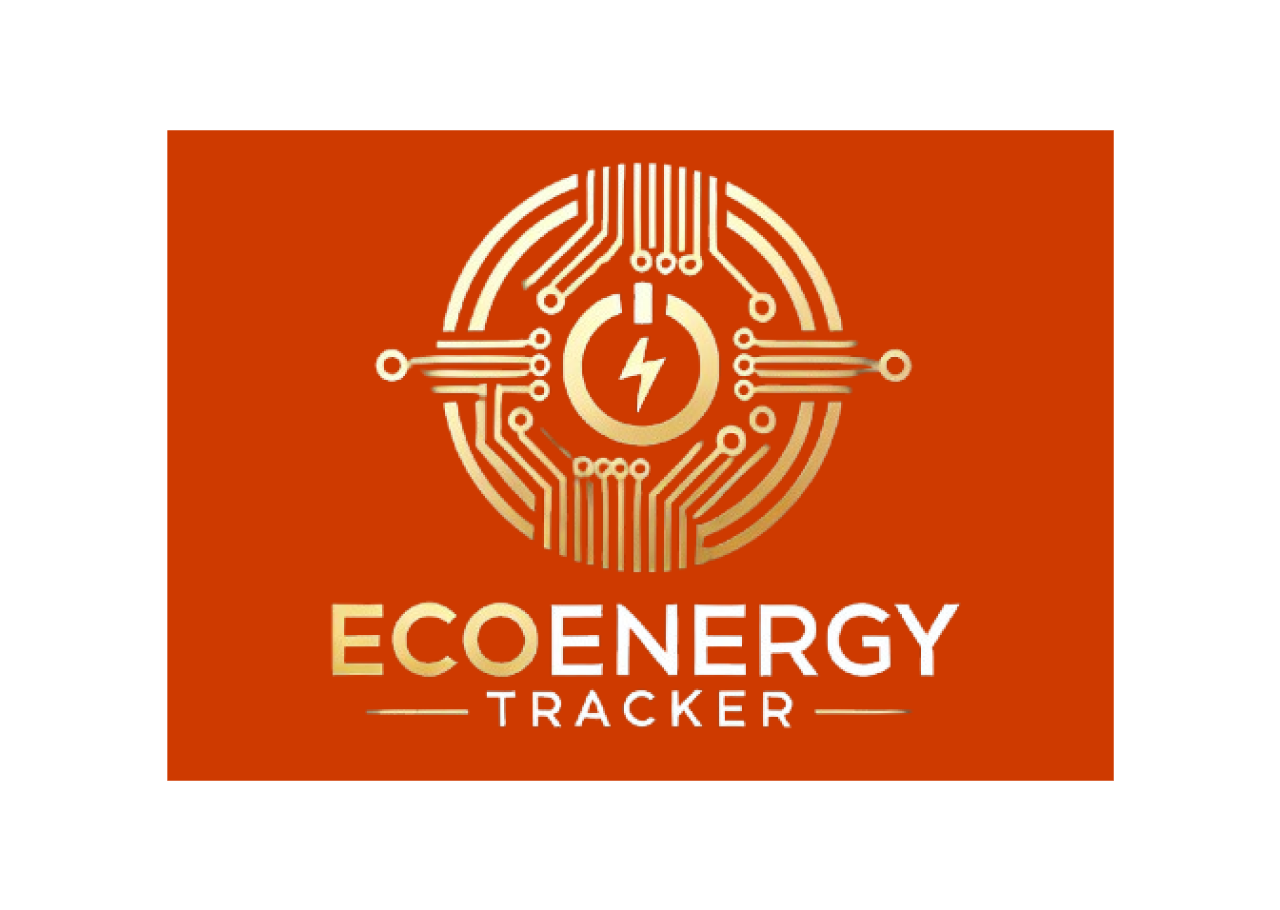
<file: index.html>
<!DOCTYPE html>
<html>

<head lang="en">
    <meta charset="UTF-8">
    <link href="assets/bootstrap.min.css" rel="stylesheet">
    <style>

        .modal-backdrop {
    display: none !important;
}

                .container-s {
  position: relative;
  width: 100%; /* Adjust the width according to your needs */
  height: 500px; /* Adjust the height according to your needs */
  margin: auto;

  overflow: auto;
}

.background-image {
  width: 640px; /* Ensures the image takes the full width of the container */
  height:500px; /* Ensures the image takes the full height of the container */
}

.overlay {
  position: absolute;
  top: 50px; /* Adjust this to position your div vertically */
  left: 100px; /* Adjust this to position your div horizontally */

  width: 200px;
  height: 70px;
  background-color: rgba(255, 255, 255, 0.7); /* Optional background */
  border-radius: 5px; /* Optional, for styling */
}

      #loading-screen {
      display: flex;
      justify-content: center;
      align-items: center;
      height: 100vh;
      background-color: #ffffff;
    }

        hr {
            width: 300px;
            height: 2px;
            margin: auto;
            margin-bottom: 5px;
        }
        .room-title {
            padding-bottom: 20px;
            border-bottom: 3px solid black;
            width: 200px;
            margin-bottom: 30px!important;
            margin:auto;
        }
        nav {
            margin: 0px;
        }

        #response-container {
            display: none;
            padding: 1rem;
            margin: 3rem 5%;
            font-size: 120%;
            border: 5px dashed #ccc;
            word-wrap: break-word;
        }

        label {
            margin-left: 0.3rem;
            margin-right: 0.3rem;
        }

        button {
            font-size: 100%;
            padding: 0.5rem;
            margin: 0.3rem;
           
        }

        .nav-link {
            color: white !important;
        }

        tr,
        td {
            border: 1px solid black;
        }


        /* Define widths for the table columns */
        #data-table td:nth-child(1) {
            width: 20%;
        }

        #data-table td:nth-child(2),
        #data-table td:nth-child(3) {
            width: 40%;
        }

        .droptarget {
            overflow-y: auto!important;
            display: grid;
            grid-template-columns: 1fr 1fr 1fr 1fr 1fr;
            min-height: 35px;
            max-height: 35px; /* Set a max-height to allow scrolling */
            padding: 5px;
/*            border: 1px solid black;*/
            margin-bottom: 15px;
            position: relative;
            width: 180px!important;
            margin: auto!important;
        }
        .sleeping-door {
            position: absolute;
            width:50px; 
            height:10px;
            background:gray;
            z-index:100;
        }
        .standing-door {
            position: absolute;
            width:10px; 
            height:50px;
            background:gray;
            z-index:100;
        }

        .red-door-color {
            background:red!important;
        }

        .orange-door-color {
            background:orange!important;
        }

        .yellow-door-color {
            background:yellow!important;
        }

        .green-door-color {
            background:green!important;
        }

        .blue-door-color {
            background:skyblue!important;
        }

        .violet-door-color {
            background:violet!important;
        }


        .droptargets {
            min-height: 35px;
            max-height: 35px; /* Set a max-height to allow scrolling */
            padding: 5px;
/*            border: 1px solid black;*/
        }

        #droptarget {
            height: 50px;
            padding: 5px;
            border: none !important;

        }

            .room {
     border: 2px solid black;
     text-align: center;
     background: blanchedalmond;
     position: relative;
     margin: auto;
    }
    .door {
     border: 2px dashed black;
     margin-top: 5px;
    }
    .toggleInput {
        width: 90px;
    }

    .room-title {
        text-align: center!important;
    }


/*    .result-container {
            margin: 20px;
            padding: 10px;
            border: 1px solid #ccc;
            border-radius: 5px;
        }
        .result-item {
            margin-bottom: 10px;
            padding: 10px;
            background-color: #f9f9f9;
            border: 1px solid #ddd;
            border-radius: 4px;
        }
        .result-item h4 {
            margin: 0;
            font-size: 16px;
            color: #333;
        }
        .result-item p {
            margin: 0;
            font-size: 14px;
            color: #666;
        }*/

        .bg-light {
            background: #eaeaea!important;
        }
    </style>
</head>

<body style="padding: 5px;">
   <div id="loading-screen">
    <img src="loading.png" alt="Loading" />
  </div>

<main id="body">



<div class="row" style="height: 100vh!important;">
    <div class="col-md-2">
        <div class="row">
            <div class="col-md-12 p-2" style="height:70vh">
                <div class="bg-light pt-2" style="height: 100%;width: 100%;">
                    <h5  style="text-align: center;">Eco Energy Tracker</h5>
                    <div id="navBar"></div>

                    <div class="row mt-3" style="width:auto;margin:auto">

                    <div class="col-12"> </div>
                    <div class="col-12">
        <!--             <button type="button" style="width: 100%;background:#CE3A00; border:none;"  class="btn btn-primary"  data-bs-toggle="modal" data-bs-target="#receiptModal">
                      View Receipt
                    </button>  -->
                    </div>
                        <div class="col-12"> Input Hours: 
<!--                             <select name="" id="speed" class="form-control"> 
                                <option value="5000">5 seconds as 1 hour</option> 
                                <option value="10000">10 seconds as 1 hour</option>
                                <option value="15000">15 seconds as 1 hour</option>
                            </select>  -->
<!--                             <select name="" id="speed" class="form-control"> 
                                <option value="5000">30 Days</option> 
                                <option value="10000">24 Hours</option>
                                <option value="15000">1 Hour</option>
                                 <option value="15000">Custom number of hours</option>
                            </select>  -->
                            <input id="hours" class="form-control">
                        </div>
                        <div class="col-12" style="margin:auto!important"> ₱ / Rate per kWh: <input type="number" min="1" id="ratePerHour" class="form-control"> 
                             <button type="button" id="compute"  class="btn text-white mt-2" style="background:#CE3A00;width: 100%;margin: auto;">Run</button>
                            <button type="button" id="stop"  class="btn text-white  mt-2" style="background:#CE3A00;width: 100%;display: none;margin: auto;"></button> 
                        </div>
                        <div class="col-12 bg-success" style="margin:auto;"> 
                            <center>
                           
                         </center> 

                        </div>

                    </div>
                    




                </div>
            </div>
            <div class="col-md-12 p-2" style="height:30vh">
                <div class="bg-light" style="height: 100%;width: 100%;" id="persepective"></div>
            </div>
        </div>
    </div>
    <div class="col-md-6">
         <div class="row">
            <div class="col-md-12 p-2" style="height:83vh; position: relative; overflow: auto;">
                <div class="bg-light" style="height: auto;width: 100%; overflow: auto;">
                      <br>
                      <br>
                       <div class="row px-2" style="margin:auto"> 
                        <div class="col-4 my-auto "> <h6  style="text-align: center;"> <span id="stitle">  </span></h6>  </div> 
                        <div class="col-4 my-auto ">  <h6 style="text-align: center;" id="hrsTitle"></h6>   </div> 
                        <div class="col-4 my-auto mx-auto ">  <div src="delete.png"  class="droptarget" id="delete"
                            style="display: none!important;"> </div>
                        </div> 
                        </div>
                    <center>
                    <div id="roomContainer" style="overflow: auto!important;">
                    </div>
                    </center>
                    
                </div>

            </div>      
  <div id="applianceList" class="col-md-12 p-2 my-auto" style="height:15vh;display: grid; grid-template-columns: repeat(13, 1fr);gap:15px; overflow: auto; z-index: 1;">
    <!-- Your other content here -->
</div>
        </div>
    </div>
    <div class="col-md-4 p-2">
         <div class="bg-light p-2" style="height: 100vh;width: 100%;overflow: auto;">
                 
                <h5 class="text-center" id="exampleModalLabe" onclick="document.getElementById('results').style.display = 'block';">Consumption Summary</h5>
            <h5 class="text-center" id="simulation_title"></h5>
          <div id="results" class="result-container"></div>



                      <h5 class="text-center" id="compt" style="cursor:pointer" onclick="showComparative();" >Comparative Analysis</h5>
            <h5 class="text-center" id="targett" style="cursor:pointer" onclick="showTarget();" >Target Consumption</h5> 



            <div id="showComparativeDiv" style="overflow:auto!important;width:100%!important;height: auto!important; margin: auto;">
            
                <h3 class="text-center" id="simulation_title"></h3>
                <div id="resultsComparative" class="result-container p-1" style="height: auto!important;"></div>
            </div>


             <div id="showTargetDiv"  style="overflow:auto!important;width:100%!important; margin: auto; ">
                
                <form id="targetForm" style="width:100%; margin: auto;overflow: auto;">
                    <div class="row" style="width:100%; margin: auto;">
                        <div class="col-12" >
                            <div class="col-12 row" style="width:100%; margin: auto;">
                                    
                                  <h5  style="font-size: 14px;" class="text-center">Target Energy 
                                    <input class="form-check-input" type="checkbox"  value="1" id="checkEnergy"></h5>
                                  <h5 style="font-size: 14px;" class="text-center">Target Bill
                                    <input class="form-check-input" type="checkbox"  value="1" id="checkTarget"></h5>
                                    
                             

                               <div class="col-12 row" id="inputEnergy" style="width:100%; margin: auto;">
                              <div class="col-12" style="margin: auto;" style="width:100%; margin: auto;">
                                    <label for="targetAmount">Input kWh:</label>
                                    <input type="number" class="form-control" style="width: 100%;" id="targetKWH" required>
                              </div>
                              

                                <div class="col-12"  style="width:100%; margin: auto;">
                                <button type="button" style="margin-left:0px;background:#CE3A00;border:none; width: 100%;" class="btn btn-primary mt-2" onclick="calculateSuggestionsEnergy()">Calculate</button>
                                </div>


                                </div>



                        </div>
                        </div>
                        <div class="col-12 row" style="width:100%; margin: auto;overflow:auto">
                              
                             <div class="col-12 row" id="inputTarget" style="width:100%%; margin: auto;">
                              <div class="col-12" style="margin: auto;">
                                    <label for="targetAmount" style="font-size: 14px;">Target Bill Amount:</label>
                                    <input type="number" class="form-control" style="width: 100%;" id="targetAmount" required>
                              </div>
                              <div class="col-12" style="margin: auto;" style="width:100%; margin: auto;">
                                      <label for="targetHours" style="font-size: 14px;">Target Hours:</label>
                                    <input type="number" class="form-control" style="width: 100%;" id="targetHours" required>
                              </div>

                               <div class="col-12" style="width:100%; margin: auto;">
                                         <button type="button" style="margin-left:0px;background:#CE3A00;border:none;width: 100%;" class="btn btn-primary mt-2" onclick="calculateSuggestions()">Calculate</button>
                              </div>
                        
                              </div>
                        </div>
                        
                    </div>


                      <h5 class="text-center">Recommendations</h5>
          <div id="suggestions" class="result-container " style="overflow:auto"></div>
        </form>

      
         </div>


         </div>
      
         </div>
    </div>

<!--   <nav class="navbar navbar-expand-lg navbar-light fixed-top text-white"  style="background: #FFAA33;">
    </nav>
    <br>
    <br> -->





<!-- Modal -->
<!-- <div class="modal fade" id="receiptModal" tabindex="-1" aria-labelledby="exampleModalLabel" aria-hidden="true">
  <div class="modal-dialog  modal-lg modal-dialog-end modal-dialog-scrollable" style="position: absolute; right: 0; top: 0; margin: 0; ">
    <div class="modal-content">
      <div class="modal-header" style="border: none!important;">
        <img align="right" src="arrow-right.svg" style="position:absolute!important; right:10px;top:10px;width:30px" data-bs-dismiss="modal" aria-label="Close" />
      </div>
      <div class="modal-body" style="overflow:auto!important">
                <h2 class="text-center" id="exampleModalLabel">Consumption Summary</h2>
            <h3 class="text-center" id="simulation_title"></h3>
          <div id="results" class="result-container"></div>
      </div>
      
    </div>
  </div>
</div>
 -->

<!-- Modal -->
<div class="modal fade" id="comparativeModal" tabindex="-1" aria-labelledby="exampleModalLabel" aria-hidden="true">
  <div class="modal-dialog  modal-xl modal-dialog-end modal-dialog-scrollable" style="width:auto!important;">
    <div class="modal-content" style="width:auto!important;">
      <div class="modal-header" style="border: none!important;height: 50px!important;">
       <button type="button" class="btn-close" data-bs-dismiss="modal" aria-label="Close"></button>
      </div>
      <!-- <div class="modal-body" style="overflow:auto!important;width:auto!important;height: auto!important;">
                <h2 class="text-center" style="margin-top:-20px!important" id="exampleModalLabel">Comparative Analysis</h2>
            <h3 class="text-center" id="simulation_title"></h3>
          <div id="resultsComparative" class="result-container p-5" style="height: auto!important;"></div>
      </div> -->
      
    </div>
  </div>
</div>


<!-- Modal -->
<div class="modal fade" id="targetModal" tabindex="-1" aria-labelledby="exampleModalLabel" aria-hidden="true">
  <div class="modal-dialog  modal-xl modal-dialog-end modal-dialog-scrollable" style="width:auto!important;">
    <div class="modal-content" style="width:auto!important;">
      <div class="modal-header" style="border: none!important;height: 50px!important;">
       <button type="button" class="btn-close" data-bs-dismiss="modal" aria-label="Close"></button>
      </div>
     <!--  <div class="modal-body" style="overflow:auto!important;width:auto!important;">
                <h2 class="text-center" style="margin-top:-20px!important" id="exampleModalLabel">Target Consumption</h2>
                <form id="targetForm">
                    <div class="row">
                        <div class="col-6">
                            <div class="col-12 row">
                              <div class="col-12">
                                  <h2 class="text-center">Target Energy 
                                    <input class="form-check-input" type="checkbox" value="1" id="checkEnergy"></h2>
                                
                              </div> 

                               <div class="col-12 row" id="inputEnergy">
                              <div class="col-12" >
                                    <label for="targetAmount">Input kWh:</label>
                                    <input type="number" class="form-control" id="targetKWH" required>
                              </div>
                              <button type="button" style="background:#CE3A00;border:none;" class="btn btn-primary mt-2" onclick="calculateSuggestionsEnergy()">Recommendations</button>
                              </div>

                        </div>
                        </div>
                        <div class="col-6 row">
                              <div class="col-12">
                                  <h2 class="text-center">Target Bill
                                    <input class="form-check-input" type="checkbox" value="1" id="checkTarget"></h2>
                                    
                              </div>  
                             <div class="col-12 row" id="inputTarget">
                              <div class="col-6">
                                    <label for="targetAmount">Target Bill Amount:</label>
                                    <input type="number" class="form-control" id="targetAmount" required>
                              </div>
                              <div class="col-6">
                                      <label for="targetHours">Target Hours:</label>
                                    <input type="number" class="form-control"  id="targetHours" required>
                              </div>
                              <button type="button" style="background:#CE3A00;border:none;" class="btn btn-primary mt-2" onclick="calculateSuggestions()">Recommendations</button>
                              </div>
                        </div>
                        
                    </div>
        </form>

        <h2 class="text-center">Recommendations</h2>
          <div id="suggestions" class="result-container p-5"></div>
         </div> -->
      
    </div>
  </div>
</div>






    <p id="demo"></p>



 

    <footer class="footer mt-auto fixed-bottom" style="background: #FFAA33!important; width: 100%!important;display: none;">
        <center>
            <img src="arrow-up.png" id="openDrawer" style="width: 50px;">
            <img src="down.png" id="closeDrawer" style="width: 50px;">
        </center>
        <div class="container" id="applianceContainer" style="width: 100%!important;">
            <div id="applianceList" class="row">
            </div>
        </div>
    </footer>

<!-- Modal Structure -->
<div class="modal fade" id="appModal" tabindex="-1" aria-labelledby="modalLabel" aria-hidden="true">
    <div class="modal-dialog modal-sm">
        <div class="modal-content">
            <div class="modal-header">
                <h5 class="modal-title" id="modalLabel"></h5>
                <button type="button" class="btn-close" data-bs-dismiss="modal" aria-label="Close"></button>
            </div>
            <div class="modal-body">
                <!-- Toggle Switch -->
                <div class="form-check form-switch">
                    <label class="form-check-label" for="toggleSwitch">Toggle On/Off Appliance</label>
                    <input type="hidden" id="inputSaver">
                    <input class="form-check-input toggleInput" onchange="toggleInputValue()" checked type="checkbox" id="toggleSwitch">
                    
                </div>
            </div>
        </div>
    </div>
</div>




</main>

<script>


      document.getElementById('body').style.display = 'none'; // Show the main body


    // Wait for 3 seconds before showing the main body
    setTimeout(() => {
      document.getElementById('loading-screen').style.display = 'none'; // Hide the loading screen
        document.getElementById('body').style.display = ''; // Show the main body
    }, 3000); // 3000 milliseconds = 3 seconds
  </script>


<script type="text/javascript">

function showHouse() {
    var housename = localStorage.getItem('sessionId');

    
        const container = document.getElementById('persepective');

        // Create a new image element
        const img = document.createElement('img');

        if (housename == 87) {
        img.src = 'assets/perspective/bungalow1.png'; 
        }
        if (housename == 91) {
        img.src = 'assets/perspective/bungalow2.png'; 
        }
        if (housename == 92) {
        img.src = 'assets/perspective/bungalow3.png'; 
        }

                if (housename == 89) {
        img.src = 'assets/perspective/duplex1.png'; 
        }
                if (housename == 85) {
        img.src = 'assets/perspective/duplex2.png'; 
        }
                if (housename == 86) {
        img.src = 'assets/perspective/duplex3.png'; 
        }


                if (housename == 84) {
        img.src = 'assets/perspective/t1.png'; 
        }
                if (housename == 88) {
        img.src = 'assets/perspective/t2.png'; 
        }
                if (housename == 90) {
        img.src = 'assets/perspective/t3.png'; 
        }

        img.alt = 'Example Image';

        // Make the image responsive to the container's size
        img.style.width = '100%';
        img.style.height = '100%';
        img.style.objectFit = 'contain'; // Ensures the image fits inside the container without distortion

        // Clear previous content and add the image to the container
        container.innerHTML = '';
        container.appendChild(img);
    
}




const element = document.getElementById("checkEnergy");
const element2 = document.getElementById("checkTarget");
  document.getElementById("inputTarget").style.display = 'none';
  document.getElementById("inputEnergy").style.display = 'none';


element.addEventListener("click", () => {
  element2.checked = false;
  hide();
});

element2.addEventListener("click", () => {
  element.checked = false;
  hide2();
});

function hide() {
    document.getElementById('suggestions').innerHTML = '';
  document.getElementById("inputTarget").style.display = 'none';
  document.getElementById("inputEnergy").style.display = '';
}

function hide2() {
document.getElementById('suggestions').innerHTML = '';

  document.getElementById("inputEnergy").style.display = 'none';
  document.getElementById("inputTarget").style.display = '';
}

</script>



    <script>

        

        function calculateSuggestionsEnergy() {

           

        var sessionId = localStorage.getItem('sessionId');
                if (!sessionId) {
                    alert('Pelect house first');
                    return;
                }


                if (document.getElementById('hours').value < 1) {
                    alert('Please input hours that is greater than 0.');
                    return;
                }

  
            const target_kwh = document.getElementById('targetKWH').value;
             var ratePerHour = document.getElementById('ratePerHour').value;


            document.getElementById('suggestions').innerHTML = '';

            if (target_kwh && ratePerHour) {
    
                // Send data to Python backend
                const suggestions = pywebview.api.get_suggestions_energy(target_kwh, ratePerHour,sessionId)
                .then(getSuggestionEnergy);
                
                // Display suggestions


            } else {
                alert("Please enter valid kwh, and rate Per Hour.");
            }
        }


        function getSuggestionEnergy(response) {

                const suggestionsDiv = document.getElementById('suggestions');
                suggestions.innerHTML = response.message;
                // suggestionsDiv.innerHTML = suggestions; // Clear previous results
                // response.message.forEach(item => {
                //     const div = document.createElement('div');
                //     div.innerHTML = `<p>${item.appliance} in ${item.room} - Run for ${item.hours.toFixed(2)} hours</p>`;
                //     suggestionsDiv.appendChild(div);
                // });

        }



        function calculateSuggestions() {

        var sessionId = localStorage.getItem('sessionId');
                if (!sessionId) {
                    alert('select house first');
                    return;
                }

  
            const targetAmount = document.getElementById('targetAmount').value;
            const targetHours = document.getElementById('targetHours').value;
             var ratePerHour = document.getElementById('ratePerHour').value;
            document.getElementById('suggestions').innerHTML = '';

            if (targetAmount && targetHours && ratePerHour) {
    
                // Send data to Python backend
                const suggestions = pywebview.api.get_suggestions(parseFloat(targetAmount), targetHours, ratePerHour,sessionId)
                .then(getSuggestion);
                
                // Display suggestions


            } else {
                alert("Please enter valid target amount, rate Per Hour, and hours.");
            }
        }


        function getSuggestion(response) {

                const suggestionsDiv = document.getElementById('suggestions');
                suggestions.innerHTML = response.message;
                // suggestionsDiv.innerHTML = suggestions; // Clear previous results
                // response.message.forEach(item => {
                //     const div = document.createElement('div');
                //     div.innerHTML = `<p>${item.appliance} in ${item.room} - Run for ${item.hours.toFixed(2)} hours</p>`;
                //     suggestionsDiv.appendChild(div);
                // });

        }
    </script>

<script>
    

document.addEventListener('show.bs.modal', function (event) {
    // Get the triggering element
    const triggerElement = event.relatedTarget;
    
    // Retrieve the data-input-hr attribute
    const inputHrValue = triggerElement.getAttribute('data-input-hr');
    
    // Set the value of the input in the modal
    // const modalInput = document.getElementById('modalInput');
    // modalInput.value = inputHrValue;

    var input = document.getElementById('inputSaver');
    input.value = inputHrValue;

});


    document.getElementById('appModal').addEventListener('shown.bs.modal', initializeToggleSwitch);

   async function toggleInputValue() {
        var inputID = document.getElementById('inputSaver').value;
        var input = document.getElementById(inputID);
        var toggleSwitch = document.getElementById('toggleSwitch');

        // Toggle the value between "1" and "0"
        input.value = input.value === "1" ? "0" : "1";

        // Set the toggle switch checked state based on the input value
        toggleSwitch.checked = await input.value === "1";

        if(input.value === "1")  {
            document.getElementById(inputID + '_isOn').style.backgroundColor = 'green';
        }else {
            document.getElementById(inputID + '_isOn').style.backgroundColor = 'red';
        }
    }

    function initializeToggleSwitch() {
    var inputID = document.getElementById('inputSaver').value;
    var input = document.getElementById(inputID);
    var toggleSwitch = document.getElementById('toggleSwitch');

    // Set the toggle switch checked state based on the current input value
    toggleSwitch.checked = input.value === "1";
}



</script>


    <script>
    let running = false;
let myArray = [];
let intervalId;

// Start simulation on clicking the "Start" button
const computeBtn = document.getElementById("compute");
computeBtn.addEventListener("click", function () {

    var sessionId = localStorage.getItem('sessionId');
    if (!sessionId) {
        alert('select house first');
        return;
    }

    // Reset the variables for a new simulation
    myArray = [];
    running = true;

    var ratePerHour = document.getElementById('ratePerHour').value;
    var hours = document.getElementById('hours').value;  // Get the user input for hours

    if (ratePerHour < 1) {
        alert('Please enter rate per kWh');
    } else if (hours <= 0) {
        alert('Please enter valid hours');
    } else {
        // document.getElementById("compute").style.display = 'none';
        // document.getElementById("stop").style.display = '';

        startSimulation(hours, ratePerHour);  // Start the simulation using the input hours
    }

});

// Simulation function
async function startSimulation(hours, ratePerHour) {
    let hoursTracker = {};

    // Get appliance inputs and accumulate usage over the total hours entered
    let applianceInputs = document.querySelectorAll('.toggleInput');
    applianceInputs.forEach((input) => {
        let inputValue = parseFloat(input.value) || 0;
        let inputId = input.id;

        if (hoursTracker[inputId]) {
            hoursTracker[inputId] += inputValue;
        } else {
            hoursTracker[inputId] = inputValue;
        }
    });

    // After processing inputs, compute energy based on total hours
    computeEnergy(hoursTracker, ratePerHour, hours);

    stopAndCompute();
}

// Function to compute energy based on hours
function computeEnergy(hoursTracker, ratePerHour, totalHours) {
    myArray = {}; // Use an object to group by roomName

    Object.keys(hoursTracker).forEach(id => {
        var parts = id.split("_");
        var canvas_id = parts[0];
        var watts = parseFloat(parts[1]);
        var applianceName = parts[2];
        var roomName = parts[3]; // Get the room name

        if (!isNaN(watts)) {
            var hours_used = hoursTracker[id] * totalHours; // Multiply by total hours to get the usage over the specified period
            var energy = (watts * hours_used) / 1000; // kWh
            var amount = ratePerHour * energy;

            // Check if the roomName group exists, if not, create it
            if (!myArray[roomName]) {
                myArray[roomName] = [];
            }

            // Push the result under the appropriate roomName group
            myArray[roomName].push({
                id: canvas_id,
                hours_used: hours_used,
                energy: energy,
                amount: amount,
                applianceName: applianceName,
                wattage: watts,
            });
        }
    });

    // Optionally, display the results (e.g., on the page or in the console)
    console.log(myArray);
}

// Stop simulation and show the results
const stopBtn = document.getElementById("stop");
stopBtn.addEventListener("click", function () {
    running = false;
    clearInterval(intervalId);

    // Switch buttons again
    document.getElementById("compute").style.display = '';
    document.getElementById("stop").style.display = 'none';

    stopAndCompute();
});

function stopAndCompute() {
    document.getElementById('results').style.display = 'block';
    
    // Clear the previous content
    const resultsDiv = document.getElementById("results");
    resultsDiv.innerHTML = '';

    let totalEnergy = 0; // Variable to store total energy consumption
    let totalCost = 0;   // Variable to store total cost

    // Create the table and add headers
    let table = document.createElement('table');
    table.className = 'table table-striped'; // Add classes for styling
    table.innerHTML = `
        <thead>
            <tr>
                <th>Room</th>
                <th>Appliance</th>
                <th>Wattage</th>
                <th>Usage</th>
                <th>kWh</th>
                <th>Budget (₱)</th>
            </tr>
        </thead>
        <tbody>
        </tbody>
    `;
    let tableBody = table.querySelector('tbody');

    // Loop through each room and its appliances
    Object.keys(myArray).forEach(roomName => {
        // Loop through each appliance in the room
        myArray[roomName].forEach(item => {
            // Create a row for each appliance
            let row = document.createElement('tr');

            // Add the room name and appliance details to the row
            row.innerHTML = `
                <td>${roomName}</td>
                <td>${item.applianceName}</td>
                <td>${item.wattage} W</td>
                <td>${item.hours_used}</td>
                <td>${item.energy}</td>
                <td>₱${item.amount.toFixed(2)}</td>
            `;
            tableBody.appendChild(row);

            // Accumulate total energy and cost
            totalEnergy += item.energy;
            totalCost += item.amount;
        });
    });

    // Create a row for total energy and cost
    let totalRow = document.createElement('tr');
    totalRow.innerHTML = `
        <td colspan="4" class="text-center"><strong>Total</strong></td>
        <td><strong>${totalEnergy.toFixed(2)} kWh</strong></td>
        <td><strong>₱${totalCost.toFixed(2)}</strong></td>
    `;
    tableBody.appendChild(totalRow);

    // Append the table to the results
    resultsDiv.appendChild(table);

    // Show modal or display the results
    var myModal = new bootstrap.Modal(document.getElementById('receiptModal'), {
        keyboard: false
    });
    myModal.show();
}

document.getElementById('showTargetDiv').style.display = 'none';

function showTarget() { 
document.getElementById('showComparativeDiv').style.display = 'none';
document.getElementById('showTargetDiv').style.display = 'block';

document.getElementById('compt').style.backgroundColor = 'black!important';
document.getElementById('targett').style.backgroundColor = 'red!important';


    // var myModal = new bootstrap.Modal(document.getElementById('targetModal'), {
    //     keyboard: false
    // });
    // myModal.show();
}

document.getElementById('showComparativeDiv').style.display = 'none';
function showComparative() { 
document.getElementById('showTargetDiv').style.display = 'none';

    
 document.getElementById('showComparativeDiv').style.display = 'block';


document.getElementById('compt').style.backgroundColor = 'red!important';
document.getElementById('targett').style.backgroundColor = 'black!important';


    const resultsDiv = document.getElementById('resultsComparative');
    resultsDiv.style.display = 'block';
    resultsDiv.innerHTML = '';  // Clear the previous content

    // Make the div scrollable with a fixed height
    resultsDiv.style.overflowY = 'auto';
    resultsDiv.style.maxHeight = 'auto';
    
    let totalEnergy = 0; // Variable to store total energy consumption across all rooms
    let totalCost = 0;   // Variable to store total cost across all rooms
    
    let rowDiv = null;  // Placeholder for a new Bootstrap row

    // Loop through each room and its appliances
    Object.keys(myArray).forEach((roomName, index) => {
        let roomEnergy = 0; // Variable to store energy consumption for the current room
        let roomCost = 0;   // Variable to store cost for the current room

        if (index % 3 === 0) {
            // Create a new row every 3 columns
            rowDiv = document.createElement('div');
            rowDiv.className = 'row';
            resultsDiv.appendChild(rowDiv);
        }

        // Create a Bootstrap column for each room box
        let roomDiv = document.createElement('div');
        roomDiv.className = 'col-md-12'; // Bootstrap 3 column for 3 boxes per row
        roomDiv.style.border = '1px solid #ccc';
        roomDiv.style.padding = '5px';
        // roomDiv.style.backgroundColor = '#f9f9f9';
        roomDiv.style.borderRadius = '5px';

        // Room title
        let roomTitle = document.createElement('p');
        roomTitle.className = 'room-title text-center';
        roomTitle.textContent = roomName; // Set room name as the title
        roomDiv.appendChild(roomTitle);

        // Add each appliance under the room title
        myArray[roomName].forEach(item => {
            let resultItem = document.createElement('div');
            resultItem.className = 'result-item';
            resultItem.innerHTML = `<p class="text-center">
                ${item.applianceName}...${item.hours_used} hours....${item.energy.toFixed(2)} kWh.......₱${item.amount.toFixed(2)}
            </p>`;
            roomDiv.appendChild(resultItem);

            // Accumulate room's total energy and cost
            roomEnergy += item.energy;
            roomCost += item.amount;

            // Accumulate overall total energy and cost
            totalEnergy += item.energy;
            totalCost += item.amount;
        });

        // Display room total for energy and cost
        let roomTotalDiv = document.createElement('div');
        roomTotalDiv.className = 'room-total text-center';
        roomTotalDiv.innerHTML = `<p>Room Total: ${roomEnergy.toFixed(2)} kWh.....₱${roomCost.toFixed(2)}</p>`;
        roomDiv.appendChild(roomTotalDiv);

        // Append room div to the current row
        rowDiv.appendChild(roomDiv);
    });

    // Create a div for the total results across all rooms
    let totalDiv = document.createElement('div');
    totalDiv.className = 'total-results text-center';
    totalDiv.style.marginTop = '15px';
    totalDiv.innerHTML = `<p>Total Energy Consumption: ${totalEnergy.toFixed(2)} kWh.....₱${totalCost.toFixed(2)}</p>`;

    // Append the total div to the main results
    resultsDiv.appendChild(totalDiv);

    // Show modal or display the results
    // var myModal = new bootstrap.Modal(document.getElementById('comparativeModal'), {
    //     keyboard: false
    // });


   

}



</script>

    <script>


        // for footer/appliance show hide document.getElementById('applianceContainer').style.display = 'none';

        function updateCanvas(sessionId, roomId, imageId, fromRoom, canvasId) {
            pywebview.api.update_appliance_canvas(sessionId, roomId, imageId, fromRoom, canvasId).then(canvasShowMessage);
        }

        function removeFromCanvas(canvasId) {
            pywebview.api.delete_appliance_canvas(canvasId).then(canvasShowMessage);
        }


        function addToCanvas(sessionId, roomId, imageId) {
            pywebview.api.add_appliance_canvas(sessionId, roomId, imageId).then(canvasShowMessage);
        }


        function canvasShowMessage(response) {

            showRoom();

            Swal.fire({
                position: "top-end",
                icon: response.message ? "success" : "error",
                title: response.message ? response.message : response.error,
                showConfirmButton: false,
                timer: 1500
            });
        }


        function setID(name, simulationId) {

            localStorage.setItem('sessionName', name)
            localStorage.setItem('sessionId', simulationId)
            var sessionName = localStorage.getItem('sessionName');
            var sessionId = localStorage.getItem('sessionId');
            document.getElementById('stitle').innerHTML = sessionName
            document.getElementById('simulation_title').innerHTML = sessionName

            showHouse();


            if (sessionName) {
                //document.getElementById('addRoom').style.display = '';
                document.getElementById('delete').style.display = '';
            } else {
                //document.getElementById('addRoom').style.display = 'none';
                document.getElementById('delete').style.display = 'none';
            }

            document.getElementById('results').style.display = 'none';

            showRoom();

        }

        var closeDrawer = document.getElementById('closeDrawer');
        var openDrawer = document.getElementById('openDrawer');

        closeDrawer.style.display = 'none';

        // toggle drawer
        var open = document.getElementById('openDrawer')
        open.addEventListener("click", toggleDrawerOpen);
        function toggleDrawerOpen() {
            document.getElementById('applianceContainer').style.display = 'block';
            openDrawer.style.display = 'none';
            closeDrawer.style.display = 'block';
        }
        var close = document.getElementById('closeDrawer')
        close.addEventListener("click", toggleDrawerClose);
        function toggleDrawerClose() {
            document.getElementById('applianceContainer').style.display = 'none';
            openDrawer.style.display = 'block';
            closeDrawer.style.display = 'none';
        }

        function showNavbar() {
            pywebview.api.navbar().then(getNavbar);
        }


        function getNavbar(response) {
            const a = document.getElementById('navBar');
            a.innerHTML = response.message;
        }

        function showRoom() {
            var simulationId = localStorage.getItem('sessionId');
            pywebview.api.fetch_room(simulationId).then(outputRoom);
        }

        function outputRoom(response) {
            var a = document.getElementById('roomContainer');
            a.innerHTML = response.message;
        }


        function createRoom() {
            var room = document.getElementById('roomName').value;
            var simulationId = localStorage.getItem('sessionId');
            pywebview.api.create_room(room, simulationId).then(roomShowMessage);
        }

        function roomShowMessage(response) {

            showRoom();

            Swal.fire({
                position: "top-end",
                icon: response.message ? "success" : "error",
                title: response.message ? response.message : response.error,
                showConfirmButton: false,
                timer: 1500
            });
        }


        function createSimulation() {
            var name = document.getElementById('simulationName').value;
            pywebview.api.create_simulation(name).then(simulationShowMessage);

        }

        function simulationShowMessage(response) {

            var name = document.getElementById('simulationName').value;
            localStorage.setItem('sessionName', name)
            localStorage.setItem('sessionId', response.session_id)
            var sessionName = localStorage.getItem('sessionName');
            var sessionId = localStorage.getItem('sessionId');
            document.getElementById('stitle').innerHTML = sessionName

            showRoom();

            if (sessionName) {
                //document.getElementById('addRoom').style.display = '';
            } else {
               // document.getElementById('addRoom').style.display = 'none';
            }

            Swal.fire({
                position: "top-end",
                icon: response.message ? "success" : "error",
                title: response.message ? response.message : response.error,
                showConfirmButton: false,
                timer: 1500
            });
        }

        function showAppliance() {
            pywebview.api.appliance_list().then(outputApplianceList);
        }


        function outputApplianceList(response) {
            const a = document.getElementById('applianceList');
            a.innerHTML = response.message;
        }

        // Display response in an HTML table
        function showResponse(response) {

            const tbody = document.getElementById('table-body');
            tbody.innerHTML = response.message;

            // Check if response has any data
        }

        window.addEventListener('pywebviewready', function () {
            showNavbar();
            showAppliance();

            var sessionName = localStorage.getItem('sessionName');

            document.getElementById('stitle').innerHTML = sessionName
            document.getElementById('simulation_title').innerHTML = sessionName
            if (sessionName) {
               // document.getElementById('addRoom').style.display = 'block';
                document.getElementById('delete').style.display = 'block';

                showRoom();

            } else {
                //document.getElementById('addRoom').style.display = 'none';
                document.getElementById('delete').style.display = 'none';

            }



        });

    </script>

    <script>

        let draggedElement = null;

        // Handle drag start event
        document.addEventListener("dragstart", function (event) {
            // Store the dragged element reference
            //   draggedElement = event.target;

            // Set the dragged data (we can use the element's ID or a reference)
            event.dataTransfer.setData("Text", event.target.id);
            event.dataTransfer.setData("custom_id", event.target.dataset.customId);
            event.dataTransfer.setData("is_update", event.target.dataset.isUpdate);
            event.dataTransfer.setData("canvas_id", event.target.dataset.canvasId);


            // Output some text when starting to drag the element
            //   document.getElementById("demo").innerHTML = "Started to drag the element.";

            // Change the opacity of the draggable element
            //   event.target.style.opacity = "0.4";
        });

        // Change output text color while dragging
        document.addEventListener("drag", function (event) {
            //   document.getElementById("demo").style.color = "red";
        });

        // Reset opacity and output text when drag ends
        document.addEventListener("dragend", function (event) {
            //   document.getElementById("demo").innerHTML = "Finished dragging the element.";
            event.target.style.opacity = "1";
        });

        // Handle drag enter event (change border of the drop target)
        document.addEventListener("dragenter", function (event) {
            if (event.target.className == "droptarget") {
                event.target.style.border = "3px dotted red";
            }
        });

        // Allow drop event by preventing the default action
        document.addEventListener("dragover", function (event) {
            event.preventDefault();
        });

        // Handle drag leave event (reset border of the drop target)
        document.addEventListener("dragleave", function (event) {
            if (event.target.className == "droptarget") {
                event.target.style.border = "";
            }
        });

        // Handle drop event
        document.addEventListener("drop", function (event) {
            event.preventDefault();


            const roomId = event.target.id;

            // Only proceed if the drop target has the class 'droptarget'
            if (event.target.className == "droptarget") {
                // document.getElementById("demo").style.color = "";
                event.target.style.border = "";

                const imageId = event.dataTransfer.getData("Text");
                const fromRoom = event.dataTransfer.getData("custom_id");
                const isUpdate = event.dataTransfer.getData("is_update");
                const canvasId = event.dataTransfer.getData("canvas_id");

                var sessionName = localStorage.getItem('sessionName');
                var sessionId = localStorage.getItem('sessionId');


                //dont accept drag drop if same room, and logic for updating or adding


                if (roomId != 'delete') {

                    if (fromRoom !== roomId) {

                        if (isUpdate == '1') {

                            updateCanvas(sessionId, roomId, imageId, fromRoom, canvasId);

                        } else {

                            addToCanvas(sessionId, roomId, imageId);

                        }
                    }

                } else {
                    removeFromCanvas(canvasId);
                }



                //save to canvas table on db
                //addToCanvas(sessionId ,roomId, imageId);

                // Remove the dragged element from its original container (if it has a parent)
                // if (draggedElement && draggedElement.parentNode) {
                //   draggedElement.parentNode.removeChild(draggedElement);
                // }

                // Append the dragged element (or a new image) to the drop target
                event.target.appendChild(draggedElement);
            }
        });




    </script>

    <script src="assets/bootstrap.min.js"></script>
    <script src="assets/sweetalert.js"></script>

    <script type="text/javascript">
    



</script>
</body>

</html>
</file>
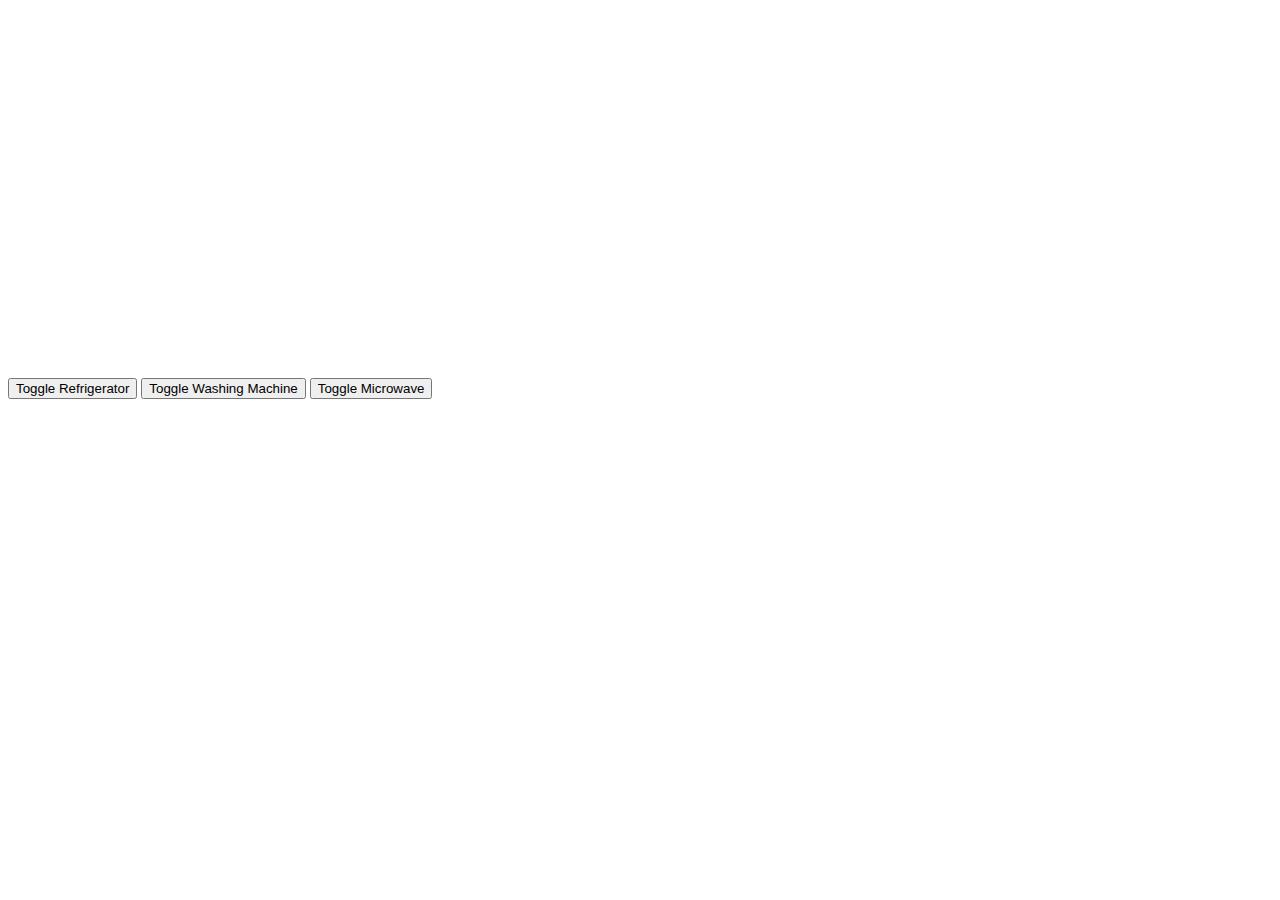
<file: chart.html>
<!DOCTYPE HTML>
<html>
<head>  
<script>
window.onload = function () {

function calculateTotalWatts(dataPoints) {
	let total = 0;
	for (let i = 0; i < dataPoints.length; i++) {
		total += dataPoints[i].y;
	}
	return total;
}

var refrigeratorDataPoints = [
	{ x: 1, y: 150 },
	{ x: 2, y: 150 },
	{ x: 3, y: 145 },
	{ x: 4, y: 145 },
	{ x: 5, y: 150 },
	{ x: 6, y: 148 },
	{ x: 7, y: 145 }
];

var washingMachineDataPoints = [
	{ x: 1, y: 500 },
	{ x: 2, y: 500 },
	{ x: 3, y: 520 },
	{ x: 4, y: 520 },
	{ x: 5, y: 520 },
	{ x: 6, y: 520 },
	{ x: 7, y: 520 }
];

var microwaveDataPoints = [
	{ x: 1, y: 1000 },
	{ x: 2, y: 950 },
	{ x: 3, y: 980 },
	{ x: 4, y: 990 },
	{ x: 5, y: 990 },
	{ x: 6, y: 980 },
	{ x: 7, y: 980 }
];

var chart = new CanvasJS.Chart("chartContainer", {
	animationEnabled: true,
	animationDuration: 10000, // Set animation duration to 5 seconds (5000 milliseconds)
	title:{
		text: "Hourly Electricity Usage of Different Appliances"
	},
	axisX: {
		title: "Time (in hours)",
		interval: 1
	},
	axisY: {
		title: "Electricity Usage (in Watts)",
		suffix: " W"
	},
	legend:{
		cursor: "pointer",
		fontSize: 16,
		itemclick: toggleDataSeries
	},
	toolTip:{
		shared: true
	},
	data: [{
		name: "Refrigerator (Total: " + calculateTotalWatts(refrigeratorDataPoints) + " W)",
		type: "spline",
		yValueFormatString: "#0.## W",
		showInLegend: true,
		dataPoints: refrigeratorDataPoints
	},
	{
		name: "Washing Machine (Total: " + calculateTotalWatts(washingMachineDataPoints) + " W)",
		type: "spline",
		yValueFormatString: "#0.## W",
		showInLegend: true,
		dataPoints: washingMachineDataPoints
	},
	{
		name: "Microwave (Total: " + calculateTotalWatts(microwaveDataPoints) + " W)",
		type: "spline",
		yValueFormatString: "#0.## W",
		showInLegend: true,
		dataPoints: microwaveDataPoints
	}]
});
chart.render();

function toggleDataSeries(e){
	if (typeof(e.dataSeries.visible) === "undefined" || e.dataSeries.visible) {
		e.dataSeries.visible = false;
	}
	else{
		e.dataSeries.visible = true;
	}
	chart.render();
}

function toggleAppliance(appliance, hour) {
	let dataPoints;
	switch(appliance) {
		case 'refrigerator':
			dataPoints = refrigeratorDataPoints;
			break;
		case 'washingMachine':
			dataPoints = washingMachineDataPoints;
			break;
		case 'microwave':
			dataPoints = microwaveDataPoints;
			break;
	}
	for (let i = hour - 1; i < dataPoints.length; i++) {
		dataPoints[i].y = 0;
	}
	updateChart();
}

function updateChart() {
	chart.options.data[0].name = "Refrigerator (Total: " + calculateTotalWatts(refrigeratorDataPoints) + " W)";
	chart.options.data[1].name = "Washing Machine (Total: " + calculateTotalWatts(washingMachineDataPoints) + " W)";
	chart.options.data[2].name = "Microwave (Total: " + calculateTotalWatts(microwaveDataPoints) + " W)";
	chart.render();
}

document.getElementById("toggleRefrigerator").addEventListener("click", function() {
	toggleAppliance('refrigerator', 2);
});

document.getElementById("toggleWashingMachine").addEventListener("click", function() {
	toggleAppliance('washingMachine', 2);
});

document.getElementById("toggleMicrowave").addEventListener("click", function() {
	toggleAppliance('microwave', 2);
});

}
</script>
</head>
<body>
<div id="chartContainer" style="height: 370px; width: 100%;"></div>
<button id="toggleRefrigerator">Toggle Refrigerator</button>
<button id="toggleWashingMachine">Toggle Washing Machine</button>
<button id="toggleMicrowave">Toggle Microwave</button>
<script src="https://cdn.canvasjs.com/canvasjs.min.js"></script>
</body>
</html>
</file>
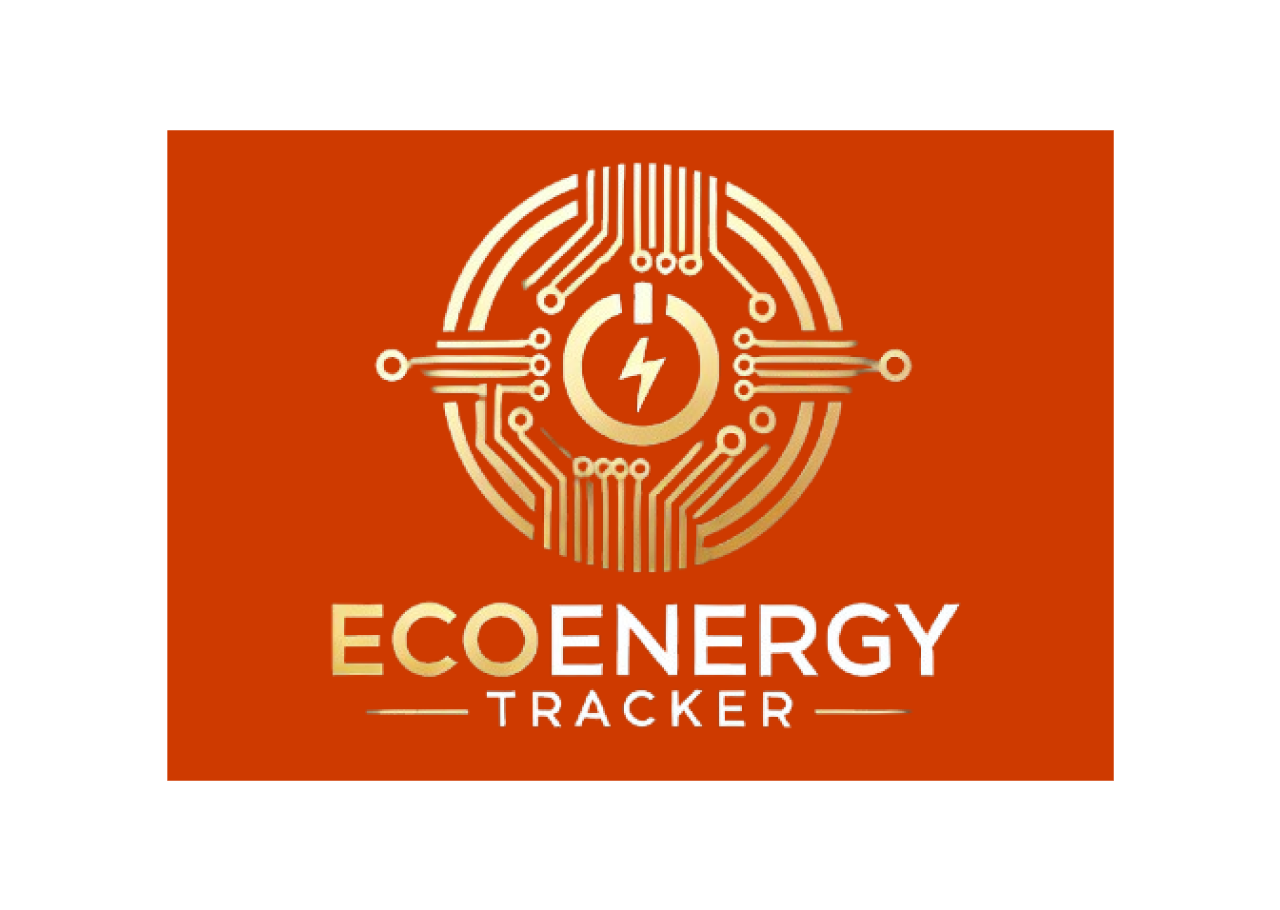
<file: index2.html>
<!DOCTYPE html>
<html>

<head lang="en">
    <meta charset="UTF-8">
    <link href="assets/bootstrap.min.css" rel="stylesheet">
    <style>

        .modal-backdrop {
    display: none !important;
}

                .container-s {
  position: relative;
  width: 100%; /* Adjust the width according to your needs */
  height: 500px; /* Adjust the height according to your needs */
  margin: auto;

  overflow: auto;
}

.background-image {
  width: 640px; /* Ensures the image takes the full width of the container */
  height:500px; /* Ensures the image takes the full height of the container */
}

.overlay {
  position: absolute;
  top: 50px; /* Adjust this to position your div vertically */
  left: 100px; /* Adjust this to position your div horizontally */

  width: 200px;
  height: 70px;
  background-color: rgba(255, 255, 255, 0.7); /* Optional background */
  border-radius: 5px; /* Optional, for styling */
}

      #loading-screen {
      display: flex;
      justify-content: center;
      align-items: center;
      height: 100vh;
      background-color: #ffffff;
    }

        hr {
            width: 300px;
            height: 2px;
            margin: auto;
            margin-bottom: 5px;
        }
        .room-title {
            padding-bottom: 20px;
            border-bottom: 3px solid black;
            width: 200px;
            margin-bottom: 30px!important;
            margin:auto;
        }
        nav {
            margin: 0px;
        }

        #response-container {
            display: none;
            padding: 1rem;
            margin: 3rem 5%;
            font-size: 120%;
            border: 5px dashed #ccc;
            word-wrap: break-word;
        }

        label {
            margin-left: 0.3rem;
            margin-right: 0.3rem;
        }

        button {
            font-size: 100%;
            padding: 0.5rem;
            margin: 0.3rem;
           
        }

        .nav-link {
            color: white !important;
        }

        tr,
        td {
            border: 1px solid black;
        }


        /* Define widths for the table columns */
        #data-table td:nth-child(1) {
            width: 20%;
        }

        #data-table td:nth-child(2),
        #data-table td:nth-child(3) {
            width: 40%;
        }

        .droptarget {
            overflow-y: auto!important;
            display: grid;
            grid-template-columns: 1fr 1fr 1fr 1fr 1fr;
            min-height: 35px;
            max-height: 35px; /* Set a max-height to allow scrolling */
            padding: 5px;
/*            border: 1px solid black;*/
            margin-bottom: 15px;
            position: relative;
            width: 180px!important;
            margin: auto!important;
        }
        .sleeping-door {
            position: absolute;
            width:50px; 
            height:10px;
            background:gray;
            z-index:100;
        }
        .standing-door {
            position: absolute;
            width:10px; 
            height:50px;
            background:gray;
            z-index:100;
        }

        .red-door-color {
            background:red!important;
        }

        .orange-door-color {
            background:orange!important;
        }

        .yellow-door-color {
            background:yellow!important;
        }

        .green-door-color {
            background:green!important;
        }

        .blue-door-color {
            background:skyblue!important;
        }

        .violet-door-color {
            background:violet!important;
        }


        .droptargets {
            min-height: 35px;
            max-height: 35px; /* Set a max-height to allow scrolling */
            padding: 5px;
/*            border: 1px solid black;*/
        }

        #droptarget {
            height: 50px;
            padding: 5px;
            border: none !important;

        }

            .room {
     border: 2px solid black;
     text-align: center;
     background: blanchedalmond;
     position: relative;
     margin: auto;
    }
    .door {
     border: 2px dashed black;
     margin-top: 5px;
    }
    .toggleInput {
        width: 90px;
    }

    .room-title {
        text-align: center!important;
    }


/*    .result-container {
            margin: 20px;
            padding: 10px;
            border: 1px solid #ccc;
            border-radius: 5px;
        }
        .result-item {
            margin-bottom: 10px;
            padding: 10px;
            background-color: #f9f9f9;
            border: 1px solid #ddd;
            border-radius: 4px;
        }
        .result-item h4 {
            margin: 0;
            font-size: 16px;
            color: #333;
        }
        .result-item p {
            margin: 0;
            font-size: 14px;
            color: #666;
        }*/

        .bg-light {
            background: #eaeaea!important;
        }
    </style>
</head>

<body style="padding: 5px;">
   <div id="loading-screen">
    <img src="loading.png" alt="Loading" />
  </div>

<main id="body">



<div class="row" style="height: 100vh!important;">
    <div class="col-md-2">
        <div class="row">
            <div class="col-md-12 p-2" style="height:70vh">
                <div class="bg-light pt-2" style="height: 100%;width: 100%;">
                    <h5  style="text-align: center;">Eco Energy Tracker</h5>
                    <div id="navBar"></div>

                    <div class="row mt-3" style="width:auto;margin:auto">

                    <div class="col-12"> </div>
                    <div class="col-12">
        <!--             <button type="button" style="width: 100%;background:#CE3A00; border:none;"  class="btn btn-primary"  data-bs-toggle="modal" data-bs-target="#receiptModal">
                      View Receipt
                    </button>  -->
                    </div>
                        <div class="col-12"> Input Hours: 
<!--                             <select name="" id="speed" class="form-control"> 
                                <option value="5000">5 seconds as 1 hour</option> 
                                <option value="10000">10 seconds as 1 hour</option>
                                <option value="15000">15 seconds as 1 hour</option>
                            </select>  -->
<!--                             <select name="" id="speed" class="form-control"> 
                                <option value="5000">30 Days</option> 
                                <option value="10000">24 Hours</option>
                                <option value="15000">1 Hour</option>
                                 <option value="15000">Custom number of hours</option>
                            </select>  -->
                            <input id="hours" class="form-control">
                        </div>
                        <div class="col-12" style="margin:auto!important"> ₱ / Rate per kWh: <input type="number" min="1" id="ratePerHour" class="form-control"> 
                             <button type="button" id="compute"  class="btn text-white mt-2" style="background:#CE3A00;width: 100%;margin: auto;">Run</button>
                            <button type="button" id="stop"  class="btn text-white  mt-2" style="background:#CE3A00;width: 100%;display: none;margin: auto;"></button> 
                        </div>
                        <div class="col-12 bg-success" style="margin:auto;"> 
                            <center>
                           
                         </center> 

                        </div>

                    </div>
                    




                </div>
            </div>
            <div class="col-md-12 p-2" style="height:30vh">
                <div class="bg-light" style="height: 100%;width: 100%;" id="persepective"></div>
            </div>
        </div>
    </div>
    <div class="col-md-6">
         <div class="row">
            <div class="col-md-12 p-2" style="height:83vh; position: relative; overflow: auto;">
                <div class="bg-light" style="height: 100%;width: 100%; overflow: auto;">
                      <br>
                      <br>
                       <div class="row px-2" style="margin:auto"> 
                        <div class="col-4 my-auto "> <h6  style="text-align: center;"> <span id="stitle">  </span></h6>  </div> 
                        <div class="col-4 my-auto ">  <h6 style="text-align: center;" id="hrsTitle"></h6>   </div> 
                        <div class="col-4 my-auto mx-auto ">  <div src="delete.png"  class="droptarget" id="delete"
                            style="display: none!important;"> 
                        </div> 
                        </div>

                    <div class="row m-4" id="roomContainer" style="overflow: auto;">
                    </div>
                    
                </div>

            </div>      
  <div id="applianceList" class="col-md-12 p-2 my-auto" style="height:15vh;display: grid; grid-template-columns: repeat(13, 1fr);gap:15px; overflow: auto; z-index: 1;">
    <!-- Your other content here -->
</div>
        </div>
    </div>
    <div class="col-md-4 p-2">
         <div class="bg-light p-2" style="height: 100vh;width: 100%;overflow: auto;">
                 
                <h5 class="text-center" id="exampleModalLabe" onclick="document.getElementById('results').style.display = 'block';">Consumption Summary</h5>
            <h5 class="text-center" id="simulation_title"></h5>
          <div id="results" class="result-container"></div>



                      <h5 class="text-center" id="compt" style="cursor:pointer" onclick="showComparative();" >Comparative Analysis</h5>
            <h5 class="text-center" id="targett" style="cursor:pointer" onclick="showTarget();" >Target Consumption</h5> 



            <div id="showComparativeDiv" style="overflow:auto!important;width:100%!important;height: auto!important; margin: auto;">
            
                <h3 class="text-center" id="simulation_title"></h3>
                <div id="resultsComparative" class="result-container p-1" style="height: auto!important;"></div>
            </div>


             <div id="showTargetDiv"  style="overflow:auto!important;width:100%!important; margin: auto; ">
                
                <form id="targetForm" style="width:100%; margin: auto;overflow: auto;">
                    <div class="row" style="width:100%; margin: auto;">
                        <div class="col-12" >
                            <div class="col-12 row" style="width:100%; margin: auto;">
                                    
                                  <h5  style="font-size: 14px;" class="text-center">Target Energy 
                                    <input class="form-check-input" type="checkbox"  value="1" id="checkEnergy"></h5>
                                  <h5 style="font-size: 14px;" class="text-center">Target Bill
                                    <input class="form-check-input" type="checkbox"  value="1" id="checkTarget"></h5>
                                    
                             

                               <div class="col-12 row" id="inputEnergy" style="width:100%; margin: auto;">
                              <div class="col-12" style="margin: auto;" style="width:100%; margin: auto;">
                                    <label for="targetAmount">Input kWh:</label>
                                    <input type="number" class="form-control" style="width: 100%;" id="targetKWH" required>
                              </div>
                              

                                <div class="col-12"  style="width:100%; margin: auto;">
                                <button type="button" style="margin-left:0px;background:#CE3A00;border:none; width: 100%;" class="btn btn-primary mt-2" onclick="calculateSuggestionsEnergy()">Calculate</button>
                                </div>


                                </div>



                        </div>
                        </div>
                        <div class="col-12 row" style="width:100%; margin: auto;overflow:auto">
                              
                             <div class="col-12 row" id="inputTarget" style="width:100%%; margin: auto;">
                              <div class="col-12" style="margin: auto;">
                                    <label for="targetAmount" style="font-size: 14px;">Target Bill Amount:</label>
                                    <input type="number" class="form-control" style="width: 100%;" id="targetAmount" required>
                              </div>
                              <div class="col-12" style="margin: auto;" style="width:100%; margin: auto;">
                                      <label for="targetHours" style="font-size: 14px;">Target Hours:</label>
                                    <input type="number" class="form-control" style="width: 100%;" id="targetHours" required>
                              </div>

                               <div class="col-12" style="width:100%; margin: auto;">
                                         <button type="button" style="margin-left:0px;background:#CE3A00;border:none;width: 100%;" class="btn btn-primary mt-2" onclick="calculateSuggestions()">Calculate</button>
                              </div>
                        
                              </div>
                        </div>
                        
                    </div>


                      <h5 class="text-center">Recommendations</h5>
          <div id="suggestions" class="result-container " style="overflow:auto"></div>
        </form>

      
         </div>


         </div>
      
         </div>
    </div>

<!--   <nav class="navbar navbar-expand-lg navbar-light fixed-top text-white"  style="background: #FFAA33;">
    </nav>
    <br>
    <br> -->





<!-- Modal -->
<!-- <div class="modal fade" id="receiptModal" tabindex="-1" aria-labelledby="exampleModalLabel" aria-hidden="true">
  <div class="modal-dialog  modal-lg modal-dialog-end modal-dialog-scrollable" style="position: absolute; right: 0; top: 0; margin: 0; ">
    <div class="modal-content">
      <div class="modal-header" style="border: none!important;">
        <img align="right" src="arrow-right.svg" style="position:absolute!important; right:10px;top:10px;width:30px" data-bs-dismiss="modal" aria-label="Close" />
      </div>
      <div class="modal-body" style="overflow:auto!important">
                <h2 class="text-center" id="exampleModalLabel">Consumption Summary</h2>
            <h3 class="text-center" id="simulation_title"></h3>
          <div id="results" class="result-container"></div>
      </div>
      
    </div>
  </div>
</div>
 -->

<!-- Modal -->
<div class="modal fade" id="comparativeModal" tabindex="-1" aria-labelledby="exampleModalLabel" aria-hidden="true">
  <div class="modal-dialog  modal-xl modal-dialog-end modal-dialog-scrollable" style="width:auto!important;">
    <div class="modal-content" style="width:auto!important;">
      <div class="modal-header" style="border: none!important;height: 50px!important;">
       <button type="button" class="btn-close" data-bs-dismiss="modal" aria-label="Close"></button>
      </div>
      <!-- <div class="modal-body" style="overflow:auto!important;width:auto!important;height: auto!important;">
                <h2 class="text-center" style="margin-top:-20px!important" id="exampleModalLabel">Comparative Analysis</h2>
            <h3 class="text-center" id="simulation_title"></h3>
          <div id="resultsComparative" class="result-container p-5" style="height: auto!important;"></div>
      </div> -->
      
    </div>
  </div>
</div>


<!-- Modal -->
<div class="modal fade" id="targetModal" tabindex="-1" aria-labelledby="exampleModalLabel" aria-hidden="true">
  <div class="modal-dialog  modal-xl modal-dialog-end modal-dialog-scrollable" style="width:auto!important;">
    <div class="modal-content" style="width:auto!important;">
      <div class="modal-header" style="border: none!important;height: 50px!important;">
       <button type="button" class="btn-close" data-bs-dismiss="modal" aria-label="Close"></button>
      </div>
     <!--  <div class="modal-body" style="overflow:auto!important;width:auto!important;">
                <h2 class="text-center" style="margin-top:-20px!important" id="exampleModalLabel">Target Consumption</h2>
                <form id="targetForm">
                    <div class="row">
                        <div class="col-6">
                            <div class="col-12 row">
                              <div class="col-12">
                                  <h2 class="text-center">Target Energy 
                                    <input class="form-check-input" type="checkbox" value="1" id="checkEnergy"></h2>
                                
                              </div> 

                               <div class="col-12 row" id="inputEnergy">
                              <div class="col-12" >
                                    <label for="targetAmount">Input kWh:</label>
                                    <input type="number" class="form-control" id="targetKWH" required>
                              </div>
                              <button type="button" style="background:#CE3A00;border:none;" class="btn btn-primary mt-2" onclick="calculateSuggestionsEnergy()">Recommendations</button>
                              </div>

                        </div>
                        </div>
                        <div class="col-6 row">
                              <div class="col-12">
                                  <h2 class="text-center">Target Bill
                                    <input class="form-check-input" type="checkbox" value="1" id="checkTarget"></h2>
                                    
                              </div>  
                             <div class="col-12 row" id="inputTarget">
                              <div class="col-6">
                                    <label for="targetAmount">Target Bill Amount:</label>
                                    <input type="number" class="form-control" id="targetAmount" required>
                              </div>
                              <div class="col-6">
                                      <label for="targetHours">Target Hours:</label>
                                    <input type="number" class="form-control"  id="targetHours" required>
                              </div>
                              <button type="button" style="background:#CE3A00;border:none;" class="btn btn-primary mt-2" onclick="calculateSuggestions()">Recommendations</button>
                              </div>
                        </div>
                        
                    </div>
        </form>

        <h2 class="text-center">Recommendations</h2>
          <div id="suggestions" class="result-container p-5"></div>
         </div> -->
      
    </div>
  </div>
</div>






    <p id="demo"></p>



 

    <footer class="footer mt-auto fixed-bottom" style="background: #FFAA33!important; width: 100%!important;display: none;">
        <center>
            <img src="arrow-up.png" id="openDrawer" style="width: 50px;">
            <img src="down.png" id="closeDrawer" style="width: 50px;">
        </center>
        <div class="container" id="applianceContainer" style="width: 100%!important;">
            <div id="applianceList" class="row">
            </div>
        </div>
    </footer>

<!-- Modal Structure -->
<div class="modal fade" id="appModal" tabindex="-1" aria-labelledby="modalLabel" aria-hidden="true">
    <div class="modal-dialog modal-sm">
        <div class="modal-content">
            <div class="modal-header">
                <h5 class="modal-title" id="modalLabel"></h5>
                <button type="button" class="btn-close" data-bs-dismiss="modal" aria-label="Close"></button>
            </div>
            <div class="modal-body">
                <!-- Toggle Switch -->
                <div class="form-check form-switch">
                    <label class="form-check-label" for="toggleSwitch">Toggle On/Off Appliance</label>
                    <input type="hidden" id="inputSaver">
                    <input class="form-check-input toggleInput" onchange="toggleInputValue()" checked type="checkbox" id="toggleSwitch">
                    
                </div>
            </div>
        </div>
    </div>
</div>




</main>

<script>


      document.getElementById('body').style.display = 'none'; // Show the main body


    // Wait for 3 seconds before showing the main body
    setTimeout(() => {
      document.getElementById('loading-screen').style.display = 'none'; // Hide the loading screen
        document.getElementById('body').style.display = ''; // Show the main body
    }, 3000); // 3000 milliseconds = 3 seconds
  </script>


<script type="text/javascript">

function showHouse() {
    var housename = localStorage.getItem('sessionId');

    
        const container = document.getElementById('persepective');

        // Create a new image element
        const img = document.createElement('img');

        if (housename == 87) {
        img.src = 'assets/perspective/bungalow1.png'; 
        }
        if (housename == 91) {
        img.src = 'assets/perspective/bungalow2.png'; 
        }
        if (housename == 92) {
        img.src = 'assets/perspective/bungalow3.png'; 
        }

                if (housename == 89) {
        img.src = 'assets/perspective/duplex1.png'; 
        }
                if (housename == 85) {
        img.src = 'assets/perspective/duplex2.png'; 
        }
                if (housename == 86) {
        img.src = 'assets/perspective/duplex3.png'; 
        }


                if (housename == 84) {
        img.src = 'assets/perspective/t1.png'; 
        }
                if (housename == 88) {
        img.src = 'assets/perspective/t2.png'; 
        }
                if (housename == 90) {
        img.src = 'assets/perspective/t3.png'; 
        }

        img.alt = 'Example Image';

        // Make the image responsive to the container's size
        img.style.width = '100%';
        img.style.height = '100%';
        img.style.objectFit = 'contain'; // Ensures the image fits inside the container without distortion

        // Clear previous content and add the image to the container
        container.innerHTML = '';
        container.appendChild(img);
    
}




const element = document.getElementById("checkEnergy");
const element2 = document.getElementById("checkTarget");
  document.getElementById("inputTarget").style.display = 'none';
  document.getElementById("inputEnergy").style.display = 'none';


element.addEventListener("click", () => {
  element2.checked = false;
  hide();
});

element2.addEventListener("click", () => {
  element.checked = false;
  hide2();
});

function hide() {
    document.getElementById('suggestions').innerHTML = '';
  document.getElementById("inputTarget").style.display = 'none';
  document.getElementById("inputEnergy").style.display = '';
}

function hide2() {
document.getElementById('suggestions').innerHTML = '';

  document.getElementById("inputEnergy").style.display = 'none';
  document.getElementById("inputTarget").style.display = '';
}

</script>



    <script>

        

        function calculateSuggestionsEnergy() {

           

        var sessionId = localStorage.getItem('sessionId');
                if (!sessionId) {
                    alert('Pelect house first');
                    return;
                }


                if (document.getElementById('hours').value < 1) {
                    alert('Please input hours that is greater than 0.');
                    return;
                }

  
            const target_kwh = document.getElementById('targetKWH').value;
             var ratePerHour = document.getElementById('ratePerHour').value;


            document.getElementById('suggestions').innerHTML = '';

            if (target_kwh && ratePerHour) {
    
                // Send data to Python backend
                const suggestions = pywebview.api.get_suggestions_energy(target_kwh, ratePerHour,sessionId)
                .then(getSuggestionEnergy);
                
                // Display suggestions


            } else {
                alert("Please enter valid kwh, and rate Per Hour.");
            }
        }


        function getSuggestionEnergy(response) {

                const suggestionsDiv = document.getElementById('suggestions');
                suggestions.innerHTML = response.message;
                // suggestionsDiv.innerHTML = suggestions; // Clear previous results
                // response.message.forEach(item => {
                //     const div = document.createElement('div');
                //     div.innerHTML = `<p>${item.appliance} in ${item.room} - Run for ${item.hours.toFixed(2)} hours</p>`;
                //     suggestionsDiv.appendChild(div);
                // });

        }



        function calculateSuggestions() {

        var sessionId = localStorage.getItem('sessionId');
                if (!sessionId) {
                    alert('select house first');
                    return;
                }

  
            const targetAmount = document.getElementById('targetAmount').value;
            const targetHours = document.getElementById('targetHours').value;
             var ratePerHour = document.getElementById('ratePerHour').value;
            document.getElementById('suggestions').innerHTML = '';

            if (targetAmount && targetHours && ratePerHour) {
    
                // Send data to Python backend
                const suggestions = pywebview.api.get_suggestions(parseFloat(targetAmount), targetHours, ratePerHour,sessionId)
                .then(getSuggestion);
                
                // Display suggestions


            } else {
                alert("Please enter valid target amount, rate Per Hour, and hours.");
            }
        }


        function getSuggestion(response) {

                const suggestionsDiv = document.getElementById('suggestions');
                suggestions.innerHTML = response.message;
                // suggestionsDiv.innerHTML = suggestions; // Clear previous results
                // response.message.forEach(item => {
                //     const div = document.createElement('div');
                //     div.innerHTML = `<p>${item.appliance} in ${item.room} - Run for ${item.hours.toFixed(2)} hours</p>`;
                //     suggestionsDiv.appendChild(div);
                // });

        }
    </script>

<script>
    

document.addEventListener('show.bs.modal', function (event) {
    // Get the triggering element
    const triggerElement = event.relatedTarget;
    
    // Retrieve the data-input-hr attribute
    const inputHrValue = triggerElement.getAttribute('data-input-hr');
    
    // Set the value of the input in the modal
    // const modalInput = document.getElementById('modalInput');
    // modalInput.value = inputHrValue;

    var input = document.getElementById('inputSaver');
    input.value = inputHrValue;

});


    document.getElementById('appModal').addEventListener('shown.bs.modal', initializeToggleSwitch);

   async function toggleInputValue() {
        var inputID = document.getElementById('inputSaver').value;
        var input = document.getElementById(inputID);
        var toggleSwitch = document.getElementById('toggleSwitch');

        // Toggle the value between "1" and "0"
        input.value = input.value === "1" ? "0" : "1";

        // Set the toggle switch checked state based on the input value
        toggleSwitch.checked = await input.value === "1";

        if(input.value === "1")  {
            document.getElementById(inputID + '_isOn').style.backgroundColor = 'green';
        }else {
            document.getElementById(inputID + '_isOn').style.backgroundColor = 'red';
        }
    }

    function initializeToggleSwitch() {
    var inputID = document.getElementById('inputSaver').value;
    var input = document.getElementById(inputID);
    var toggleSwitch = document.getElementById('toggleSwitch');

    // Set the toggle switch checked state based on the current input value
    toggleSwitch.checked = input.value === "1";
}



</script>


    <script>
    let running = false;
let myArray = [];
let intervalId;

// Start simulation on clicking the "Start" button
const computeBtn = document.getElementById("compute");
computeBtn.addEventListener("click", function () {

    var sessionId = localStorage.getItem('sessionId');
    if (!sessionId) {
        alert('select house first');
        return;
    }

    // Reset the variables for a new simulation
    myArray = [];
    running = true;

    var ratePerHour = document.getElementById('ratePerHour').value;
    var hours = document.getElementById('hours').value;  // Get the user input for hours

    if (ratePerHour < 1) {
        alert('Please enter rate per kWh');
    } else if (hours <= 0) {
        alert('Please enter valid hours');
    } else {
        // document.getElementById("compute").style.display = 'none';
        // document.getElementById("stop").style.display = '';

        startSimulation(hours, ratePerHour);  // Start the simulation using the input hours
    }

});

// Simulation function
async function startSimulation(hours, ratePerHour) {
    let hoursTracker = {};

    // Get appliance inputs and accumulate usage over the total hours entered
    let applianceInputs = document.querySelectorAll('.toggleInput');
    applianceInputs.forEach((input) => {
        let inputValue = parseFloat(input.value) || 0;
        let inputId = input.id;

        if (hoursTracker[inputId]) {
            hoursTracker[inputId] += inputValue;
        } else {
            hoursTracker[inputId] = inputValue;
        }
    });

    // After processing inputs, compute energy based on total hours
    computeEnergy(hoursTracker, ratePerHour, hours);

    stopAndCompute();
}

// Function to compute energy based on hours
function computeEnergy(hoursTracker, ratePerHour, totalHours) {
    myArray = {}; // Use an object to group by roomName

    Object.keys(hoursTracker).forEach(id => {
        var parts = id.split("_");
        var canvas_id = parts[0];
        var watts = parseFloat(parts[1]);
        var applianceName = parts[2];
        var roomName = parts[3]; // Get the room name

        if (!isNaN(watts)) {
            var hours_used = hoursTracker[id] * totalHours; // Multiply by total hours to get the usage over the specified period
            var energy = (watts * hours_used) / 1000; // kWh
            var amount = ratePerHour * energy;

            // Check if the roomName group exists, if not, create it
            if (!myArray[roomName]) {
                myArray[roomName] = [];
            }

            // Push the result under the appropriate roomName group
            myArray[roomName].push({
                id: canvas_id,
                hours_used: hours_used,
                energy: energy,
                amount: amount,
                applianceName: applianceName,
                wattage: watts,
            });
        }
    });

    // Optionally, display the results (e.g., on the page or in the console)
    console.log(myArray);
}

// Stop simulation and show the results
const stopBtn = document.getElementById("stop");
stopBtn.addEventListener("click", function () {
    running = false;
    clearInterval(intervalId);

    // Switch buttons again
    document.getElementById("compute").style.display = '';
    document.getElementById("stop").style.display = 'none';

    stopAndCompute();
});

function stopAndCompute() {
    document.getElementById('results').style.display = 'block';
    
    // Clear the previous content
    const resultsDiv = document.getElementById("results");
    resultsDiv.innerHTML = '';

    let totalEnergy = 0; // Variable to store total energy consumption
    let totalCost = 0;   // Variable to store total cost

    // Create the table and add headers
    let table = document.createElement('table');
    table.className = 'table table-striped'; // Add classes for styling
    table.innerHTML = `
        <thead>
            <tr>
                <th>Room</th>
                <th>Appliance</th>
                <th>Wattage</th>
                <th>Usage</th>
                <th>kWh</th>
                <th>Budget (₱)</th>
            </tr>
        </thead>
        <tbody>
        </tbody>
    `;
    let tableBody = table.querySelector('tbody');

    // Loop through each room and its appliances
    Object.keys(myArray).forEach(roomName => {
        // Loop through each appliance in the room
        myArray[roomName].forEach(item => {
            // Create a row for each appliance
            let row = document.createElement('tr');

            // Add the room name and appliance details to the row
            row.innerHTML = `
                <td>${roomName}</td>
                <td>${item.applianceName}</td>
                <td>${item.wattage} W</td>
                <td>${item.hours_used}</td>
                <td>${item.energy}</td>
                <td>₱${item.amount.toFixed(2)}</td>
            `;
            tableBody.appendChild(row);

            // Accumulate total energy and cost
            totalEnergy += item.energy;
            totalCost += item.amount;
        });
    });

    // Create a row for total energy and cost
    let totalRow = document.createElement('tr');
    totalRow.innerHTML = `
        <td colspan="4" class="text-center"><strong>Total</strong></td>
        <td><strong>${totalEnergy.toFixed(2)} kWh</strong></td>
        <td><strong>₱${totalCost.toFixed(2)}</strong></td>
    `;
    tableBody.appendChild(totalRow);

    // Append the table to the results
    resultsDiv.appendChild(table);

    // Show modal or display the results
    var myModal = new bootstrap.Modal(document.getElementById('receiptModal'), {
        keyboard: false
    });
    myModal.show();
}

document.getElementById('showTargetDiv').style.display = 'none';

function showTarget() { 
document.getElementById('showComparativeDiv').style.display = 'none';
document.getElementById('showTargetDiv').style.display = 'block';

document.getElementById('compt').style.backgroundColor = 'black!important';
document.getElementById('targett').style.backgroundColor = 'red!important';


    // var myModal = new bootstrap.Modal(document.getElementById('targetModal'), {
    //     keyboard: false
    // });
    // myModal.show();
}

document.getElementById('showComparativeDiv').style.display = 'none';
function showComparative() { 
document.getElementById('showTargetDiv').style.display = 'none';

    
 document.getElementById('showComparativeDiv').style.display = 'block';


document.getElementById('compt').style.backgroundColor = 'red!important';
document.getElementById('targett').style.backgroundColor = 'black!important';


    const resultsDiv = document.getElementById('resultsComparative');
    resultsDiv.style.display = 'block';
    resultsDiv.innerHTML = '';  // Clear the previous content

    // Make the div scrollable with a fixed height
    resultsDiv.style.overflowY = 'auto';
    resultsDiv.style.maxHeight = 'auto';
    
    let totalEnergy = 0; // Variable to store total energy consumption across all rooms
    let totalCost = 0;   // Variable to store total cost across all rooms
    
    let rowDiv = null;  // Placeholder for a new Bootstrap row

    // Loop through each room and its appliances
    Object.keys(myArray).forEach((roomName, index) => {
        let roomEnergy = 0; // Variable to store energy consumption for the current room
        let roomCost = 0;   // Variable to store cost for the current room

        if (index % 3 === 0) {
            // Create a new row every 3 columns
            rowDiv = document.createElement('div');
            rowDiv.className = 'row';
            resultsDiv.appendChild(rowDiv);
        }

        // Create a Bootstrap column for each room box
        let roomDiv = document.createElement('div');
        roomDiv.className = 'col-md-12'; // Bootstrap 3 column for 3 boxes per row
        roomDiv.style.border = '1px solid #ccc';
        roomDiv.style.padding = '5px';
        // roomDiv.style.backgroundColor = '#f9f9f9';
        roomDiv.style.borderRadius = '5px';

        // Room title
        let roomTitle = document.createElement('p');
        roomTitle.className = 'room-title text-center';
        roomTitle.textContent = roomName; // Set room name as the title
        roomDiv.appendChild(roomTitle);

        // Add each appliance under the room title
        myArray[roomName].forEach(item => {
            let resultItem = document.createElement('div');
            resultItem.className = 'result-item';
            resultItem.innerHTML = `<p class="text-center">
                ${item.applianceName}...${item.hours_used} hours....${item.energy.toFixed(2)} kWh.......₱${item.amount.toFixed(2)}
            </p>`;
            roomDiv.appendChild(resultItem);

            // Accumulate room's total energy and cost
            roomEnergy += item.energy;
            roomCost += item.amount;

            // Accumulate overall total energy and cost
            totalEnergy += item.energy;
            totalCost += item.amount;
        });

        // Display room total for energy and cost
        let roomTotalDiv = document.createElement('div');
        roomTotalDiv.className = 'room-total text-center';
        roomTotalDiv.innerHTML = `<p>Room Total: ${roomEnergy.toFixed(2)} kWh.....₱${roomCost.toFixed(2)}</p>`;
        roomDiv.appendChild(roomTotalDiv);

        // Append room div to the current row
        rowDiv.appendChild(roomDiv);
    });

    // Create a div for the total results across all rooms
    let totalDiv = document.createElement('div');
    totalDiv.className = 'total-results text-center';
    totalDiv.style.marginTop = '15px';
    totalDiv.innerHTML = `<p>Total Energy Consumption: ${totalEnergy.toFixed(2)} kWh.....₱${totalCost.toFixed(2)}</p>`;

    // Append the total div to the main results
    resultsDiv.appendChild(totalDiv);

    // Show modal or display the results
    // var myModal = new bootstrap.Modal(document.getElementById('comparativeModal'), {
    //     keyboard: false
    // });


   

}



</script>

    <script>


        // for footer/appliance show hide document.getElementById('applianceContainer').style.display = 'none';

        function updateCanvas(sessionId, roomId, imageId, fromRoom, canvasId) {
            pywebview.api.update_appliance_canvas(sessionId, roomId, imageId, fromRoom, canvasId).then(canvasShowMessage);
        }

        function removeFromCanvas(canvasId) {
            pywebview.api.delete_appliance_canvas(canvasId).then(canvasShowMessage);
        }


        function addToCanvas(sessionId, roomId, imageId) {
            pywebview.api.add_appliance_canvas(sessionId, roomId, imageId).then(canvasShowMessage);
        }


        function canvasShowMessage(response) {

            showRoom();

            Swal.fire({
                position: "top-end",
                icon: response.message ? "success" : "error",
                title: response.message ? response.message : response.error,
                showConfirmButton: false,
                timer: 1500
            });
        }


        function setID(name, simulationId) {

            localStorage.setItem('sessionName', name)
            localStorage.setItem('sessionId', simulationId)
            var sessionName = localStorage.getItem('sessionName');
            var sessionId = localStorage.getItem('sessionId');
            document.getElementById('stitle').innerHTML = sessionName
            document.getElementById('simulation_title').innerHTML = sessionName

            showHouse();


            if (sessionName) {
                //document.getElementById('addRoom').style.display = '';
                document.getElementById('delete').style.display = '';
            } else {
                //document.getElementById('addRoom').style.display = 'none';
                document.getElementById('delete').style.display = 'none';
            }

            document.getElementById('results').style.display = 'none';

            showRoom();

        }

        var closeDrawer = document.getElementById('closeDrawer');
        var openDrawer = document.getElementById('openDrawer');

        closeDrawer.style.display = 'none';

        // toggle drawer
        var open = document.getElementById('openDrawer')
        open.addEventListener("click", toggleDrawerOpen);
        function toggleDrawerOpen() {
            document.getElementById('applianceContainer').style.display = 'block';
            openDrawer.style.display = 'none';
            closeDrawer.style.display = 'block';
        }
        var close = document.getElementById('closeDrawer')
        close.addEventListener("click", toggleDrawerClose);
        function toggleDrawerClose() {
            document.getElementById('applianceContainer').style.display = 'none';
            openDrawer.style.display = 'block';
            closeDrawer.style.display = 'none';
        }

        function showNavbar() {
            pywebview.api.navbar().then(getNavbar);
        }


        function getNavbar(response) {
            const a = document.getElementById('navBar');
            a.innerHTML = response.message;
        }

        function showRoom() {
            var simulationId = localStorage.getItem('sessionId');
            pywebview.api.fetch_room(simulationId).then(outputRoom);
        }

        function outputRoom(response) {
            var a = document.getElementById('roomContainer');
            a.innerHTML = response.message;
        }


        function createRoom() {
            var room = document.getElementById('roomName').value;
            var simulationId = localStorage.getItem('sessionId');
            pywebview.api.create_room(room, simulationId).then(roomShowMessage);
        }

        function roomShowMessage(response) {

            showRoom();

            Swal.fire({
                position: "top-end",
                icon: response.message ? "success" : "error",
                title: response.message ? response.message : response.error,
                showConfirmButton: false,
                timer: 1500
            });
        }


        function createSimulation() {
            var name = document.getElementById('simulationName').value;
            pywebview.api.create_simulation(name).then(simulationShowMessage);

        }

        function simulationShowMessage(response) {

            var name = document.getElementById('simulationName').value;
            localStorage.setItem('sessionName', name)
            localStorage.setItem('sessionId', response.session_id)
            var sessionName = localStorage.getItem('sessionName');
            var sessionId = localStorage.getItem('sessionId');
            document.getElementById('stitle').innerHTML = sessionName

            showRoom();

            if (sessionName) {
                //document.getElementById('addRoom').style.display = '';
            } else {
               // document.getElementById('addRoom').style.display = 'none';
            }

            Swal.fire({
                position: "top-end",
                icon: response.message ? "success" : "error",
                title: response.message ? response.message : response.error,
                showConfirmButton: false,
                timer: 1500
            });
        }

        function showAppliance() {
            pywebview.api.appliance_list().then(outputApplianceList);
        }


        function outputApplianceList(response) {
            const a = document.getElementById('applianceList');
            a.innerHTML = response.message;
        }

        // Display response in an HTML table
        function showResponse(response) {

            const tbody = document.getElementById('table-body');
            tbody.innerHTML = response.message;

            // Check if response has any data
        }

        window.addEventListener('pywebviewready', function () {
            showNavbar();
            showAppliance();

            var sessionName = localStorage.getItem('sessionName');

            document.getElementById('stitle').innerHTML = sessionName
            document.getElementById('simulation_title').innerHTML = sessionName
            if (sessionName) {
               // document.getElementById('addRoom').style.display = 'block';
                document.getElementById('delete').style.display = 'block';

                showRoom();

            } else {
                //document.getElementById('addRoom').style.display = 'none';
                document.getElementById('delete').style.display = 'none';

            }



        });

    </script>

    <script>

        let draggedElement = null;

        // Handle drag start event
        document.addEventListener("dragstart", function (event) {
            // Store the dragged element reference
            //   draggedElement = event.target;

            // Set the dragged data (we can use the element's ID or a reference)
            event.dataTransfer.setData("Text", event.target.id);
            event.dataTransfer.setData("custom_id", event.target.dataset.customId);
            event.dataTransfer.setData("is_update", event.target.dataset.isUpdate);
            event.dataTransfer.setData("canvas_id", event.target.dataset.canvasId);


            // Output some text when starting to drag the element
            //   document.getElementById("demo").innerHTML = "Started to drag the element.";

            // Change the opacity of the draggable element
            //   event.target.style.opacity = "0.4";
        });

        // Change output text color while dragging
        document.addEventListener("drag", function (event) {
            //   document.getElementById("demo").style.color = "red";
        });

        // Reset opacity and output text when drag ends
        document.addEventListener("dragend", function (event) {
            //   document.getElementById("demo").innerHTML = "Finished dragging the element.";
            event.target.style.opacity = "1";
        });

        // Handle drag enter event (change border of the drop target)
        document.addEventListener("dragenter", function (event) {
            if (event.target.className == "droptarget") {
                event.target.style.border = "3px dotted red";
            }
        });

        // Allow drop event by preventing the default action
        document.addEventListener("dragover", function (event) {
            event.preventDefault();
        });

        // Handle drag leave event (reset border of the drop target)
        document.addEventListener("dragleave", function (event) {
            if (event.target.className == "droptarget") {
                event.target.style.border = "";
            }
        });

        // Handle drop event
        document.addEventListener("drop", function (event) {
            event.preventDefault();


            const roomId = event.target.id;

            // Only proceed if the drop target has the class 'droptarget'
            if (event.target.className == "droptarget") {
                // document.getElementById("demo").style.color = "";
                event.target.style.border = "";

                const imageId = event.dataTransfer.getData("Text");
                const fromRoom = event.dataTransfer.getData("custom_id");
                const isUpdate = event.dataTransfer.getData("is_update");
                const canvasId = event.dataTransfer.getData("canvas_id");

                var sessionName = localStorage.getItem('sessionName');
                var sessionId = localStorage.getItem('sessionId');


                //dont accept drag drop if same room, and logic for updating or adding


                if (roomId != 'delete') {

                    if (fromRoom !== roomId) {

                        if (isUpdate == '1') {

                            updateCanvas(sessionId, roomId, imageId, fromRoom, canvasId);

                        } else {

                            addToCanvas(sessionId, roomId, imageId);

                        }
                    }

                } else {
                    removeFromCanvas(canvasId);
                }



                //save to canvas table on db
                //addToCanvas(sessionId ,roomId, imageId);

                // Remove the dragged element from its original container (if it has a parent)
                // if (draggedElement && draggedElement.parentNode) {
                //   draggedElement.parentNode.removeChild(draggedElement);
                // }

                // Append the dragged element (or a new image) to the drop target
                event.target.appendChild(draggedElement);
            }
        });




    </script>

    <script src="assets/bootstrap.min.js"></script>
    <script src="assets/sweetalert.js"></script>

    <script type="text/javascript">
    



</script>
</body>

</html>
</file>
